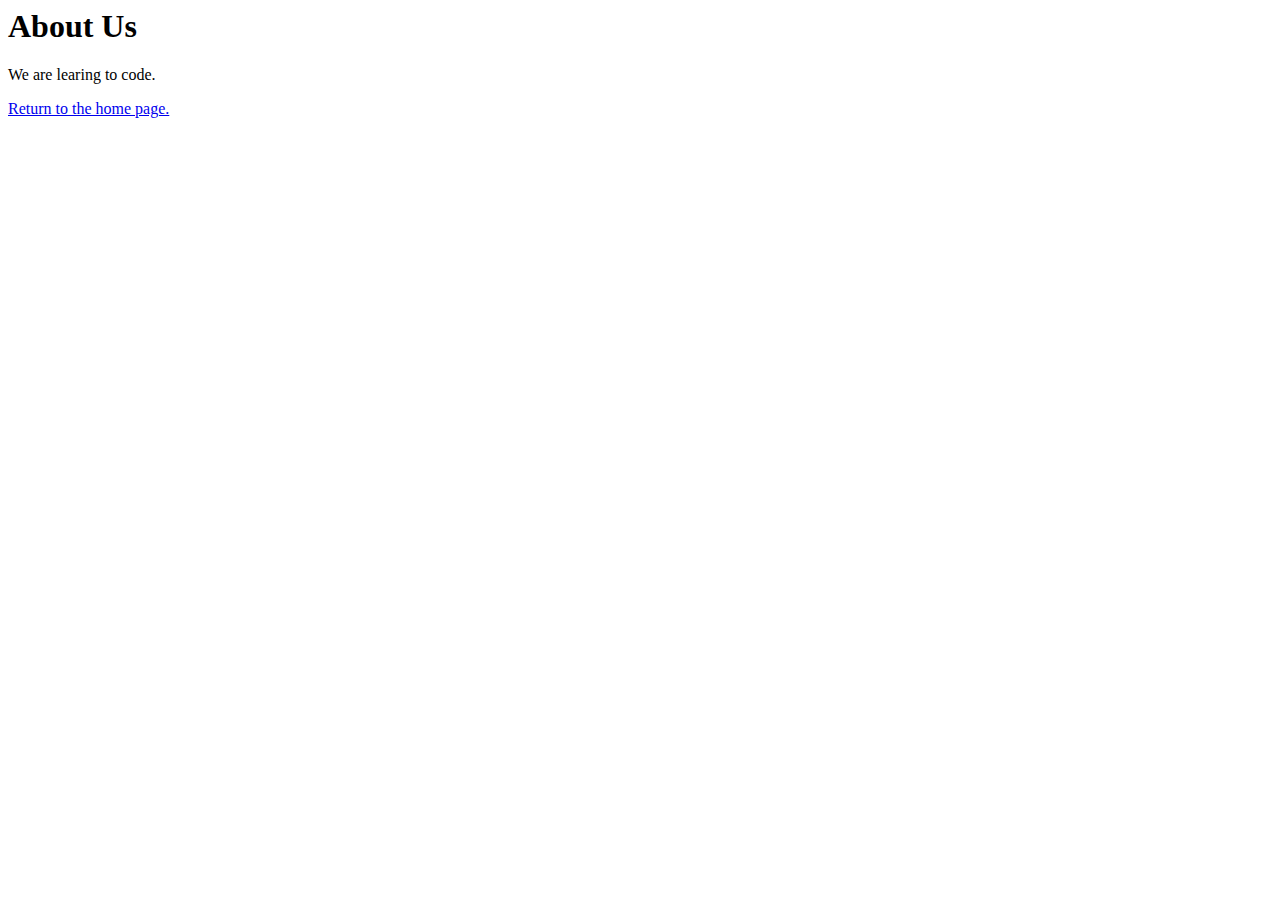
<file: aboutus.html>
<html>
    <head>
        <meta charset="utf-8">
    </head>
    <body>
       <h1>About Us</h1>

       <p>
        We are learing to code.
       </p>
      
       <a href="index.html">Return to the home page.</a>
    </body>
</html>
</file>
